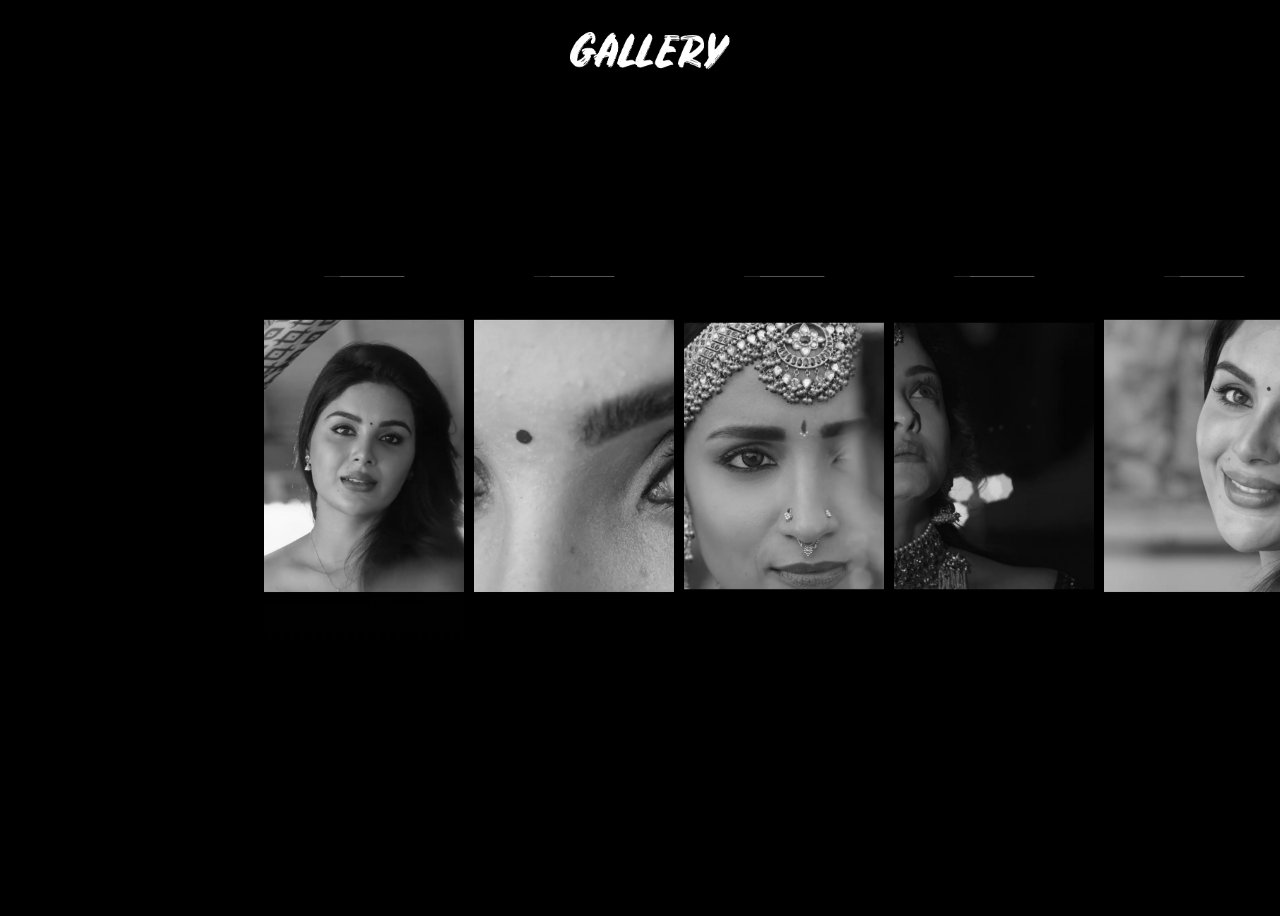
<file: index.html>
<!DOCTYPE html>
<html>
<head>
 <title>GALLERY</title>
 <link rel="stylesheet" href="style.css">
</head>
<body>
 <div class="header">
  <img src="gallery.png">
 </div>
 <div class="container">
  <div class="item"><img src="1.png"></div>
  <div class="item"><img src="2.png"></div>
  <div class="item"><img src="3.png"></div>
  <div class="item"><img src="4.png"></div>
  <div class="item"><img src="5.png"></div>
 </div>
</body>
</html>
</file>
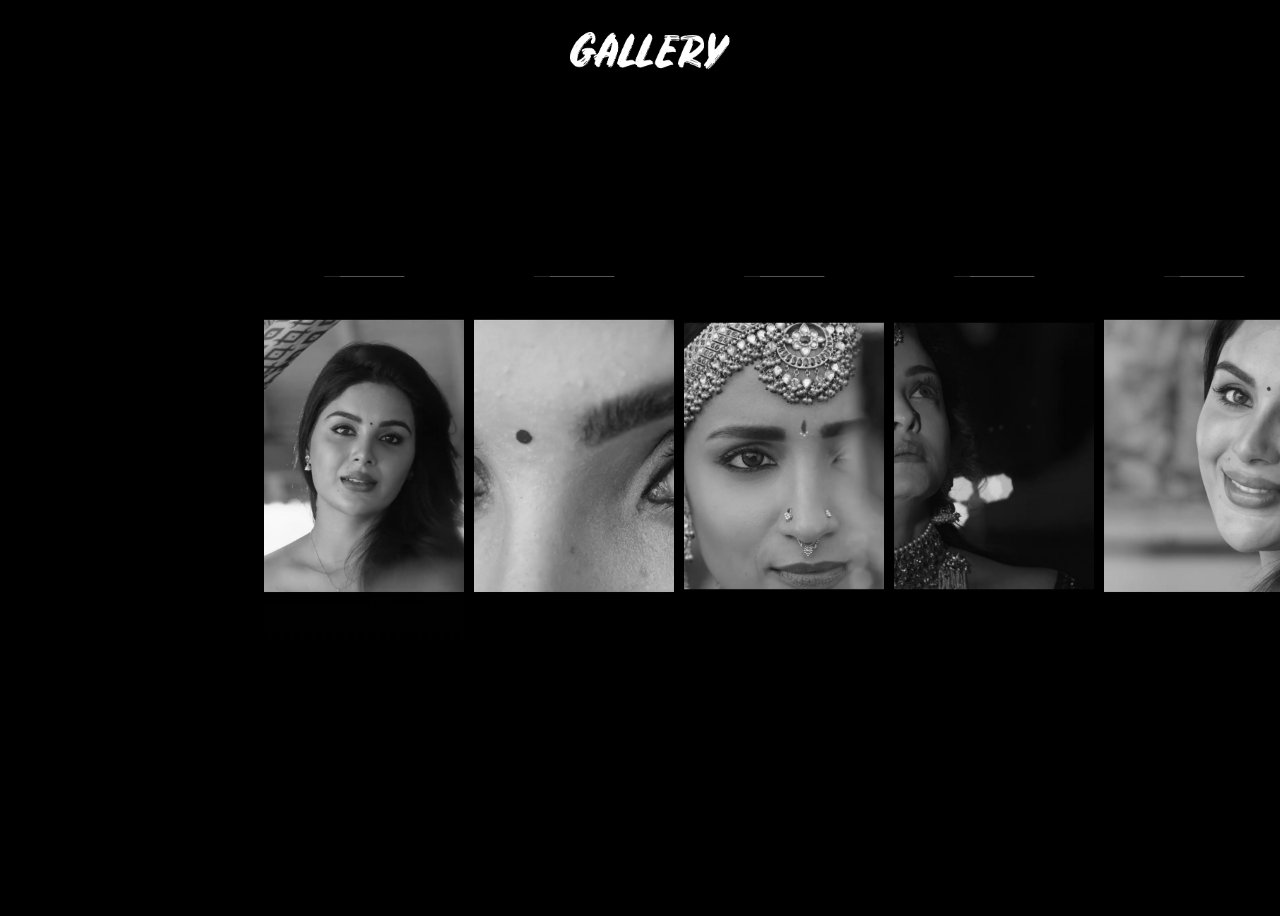
<file: gallery.html>
<!DOCTYPE html>
<html>
<head>
 <title>GALLERY</title>
 <link rel="stylesheet" href="gallery_style.css">
</head>
<body>
 <div class="header">
  <img src="gallery.png">
 </div>
 <div class="container">
  <div class="item"><img src="1.png"></div>
  <div class="item"><img src="2.png"></div>
  <div class="item"><img src="3.png"></div>
  <div class="item"><img src="4.png"></div>
  <div class="item"><img src="5.png"></div>
 </div>
</body>
</html>
</file>
<file: style.css>
body{
 background-color: black;
 height: 100vh;
}
.container{
 display: flex;
 justify-content: center;
 align-items: center;
 height: 100vh;
 gap: 10px;
 position: absolute;
 padding-left: 20%;
 padding-right: 20%;
}
.item img{
 height: 40vmin;
 width : 200px;
 object-fit: cover;
 object-position: center;
 filter: grayscale(1);
 transition: width 0.5s;
 transition-timing-function: cubic-bezier(0.67, 0.13, 0.49, 0.94);
}
.item img:hover{
 width: 300px;
 filter: grayscale(0);
}
.header{
 width: 100%;
 height: 10vh;
 display: flex;
 justify-content: center;
 align-content: center;
 position: fixed;
}
.header img{
 display: flex;
 justify-content: flex-start;
 transition: all 0.3s ease-out;
}
.header img:hover{
 transform: translate(0,-5px);
}
.nav a{
 color: white;
 text-decoration: none;
 font-size: 30px;
 font-weight: bold;
}
.nav li{
 display: inline;
 margin-left: auto;
 margin-right: auto;
}
.nav a:hover{
 color: orange;
}
</file>
<file: gallery_style.css>
body{
 background-color: black;
 height: 100vh;
}
.container{
 display: flex;
 justify-content: center;
 align-items: center;
 height: 100vh;
 gap: 10px;
 position: absolute;
 padding-left: 20%;
 padding-right: 20%;
}
.item img{
 height: 40vmin;
 width : 200px;
 object-fit: cover;
 object-position: center;
 filter: grayscale(1);
 transition: width 0.5s;
 transition-timing-function: cubic-bezier(0.67, 0.13, 0.49, 0.94);
}
.item img:hover{
 width: 300px;
 filter: grayscale(0);
}
.header{
 width: 100%;
 height: 10vh;
 display: flex;
 justify-content: center;
 align-content: center;
 position: fixed;
}
.header img{
 display: flex;
 justify-content: flex-start;
 transition: all 0.3s ease-out;
}
.header img:hover{
 transform: translate(0,-5px);
}
.nav a{
 color: white;
 text-decoration: none;
 font-size: 30px;
 font-weight: bold;
}
.nav li{
 display: inline;
 margin-left: auto;
 margin-right: auto;
}
.nav a:hover{
 color: orange;
}
</file>
